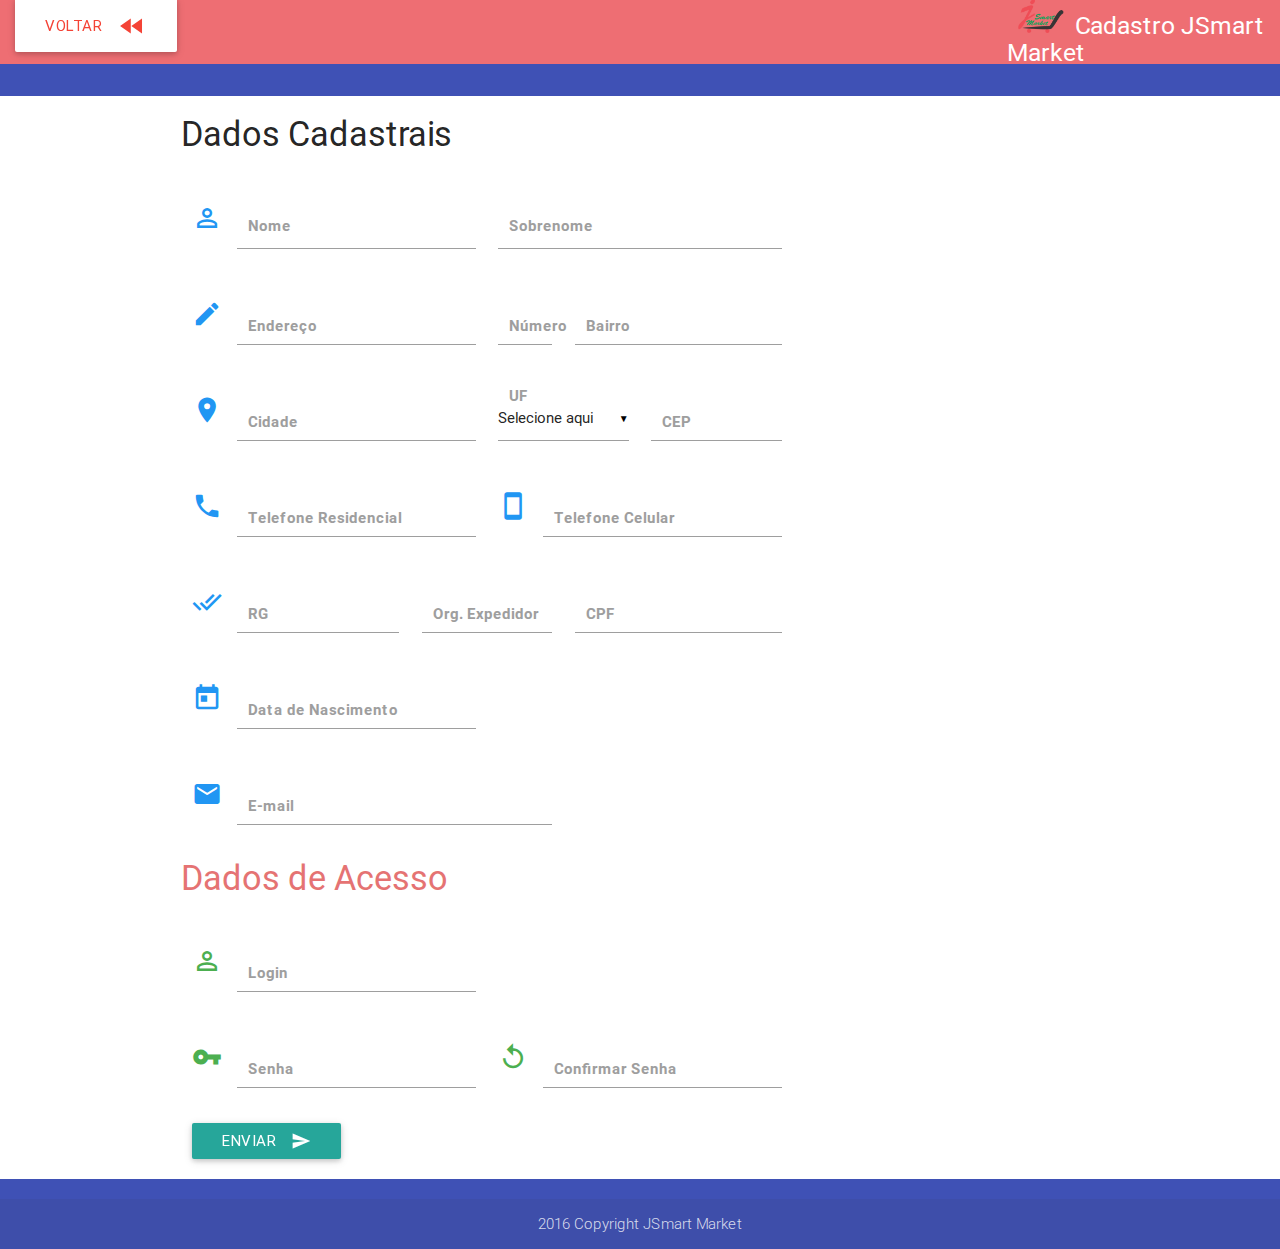
<file: WebContent/formulario.html>
<!DOCTYPE>
<html>
<head>

<!--Import materialize.css-->
<link type="text/css" rel="stylesheet"
	href="assets/lib/materialize/css/google_fonts.css"
	media="screen,projection" />

<link type="text/css" rel="stylesheet"
	href="assets/lib/materialize/css/materialize.min.css"
	media="screen,projection" />

<!-- Import JSmartMarket CSS -->
<link type="text/css" rel="stylesheet" href="assets/css/jsmart.css"
	media="screen,projection" />

<!--Let browser know website is optimized for mobile-->
<meta charset="utf-8">
<meta name="viewport" content="width=device-width, initial-scale=1.0" />
</head>

<body>

	<nav>
		</ul>
		<ul id="nav-mobile" class="left hide-on-med-and-down">
			<a class="waves-effect red-text white btn-large center-right"
				href="index.html"><i class="material-icons right red-text">fast_rewind</i>Voltar</a>
		</ul>
		<div class="nav-wrapper ">

			<div class="row right">
				<img class="logo col s3" src="assets/media/img/img.logo.png"></img>
				<h5>Cadastro JSmart Market</h5>
			</div>
		</div>
	</nav>

	<div class="row col s12 indigo"></div>

	<div class="container">

		<form class="col s12" action="gravaCliente"	method="Post">

			<!-- Nome e Sobre Nome -->

			<div class=" row
			red-texttext-lighten-2">
			<h4>Dados Cadastrais</h4>
	</div>
	<div class="row">

		<div class="col s4">
			<div class="input-field">
				<i class="material-icons prefix blue-text text-indigo">perm_identity</i>
				<input id="nome" name="nome" type="text" class="validate"> <label
					for="nome"> <b>Nome</b>
				</label>
			</div>
		</div>

		<div class="col s4">
			<div class="input-field">
				<input id="sobrenome" name="sobrenome" type="text" class="validate">
				<label for="sobrenome"> <b>Sobrenome</b>
				</label>
			</div>
		</div>

	</div>


	<!-- endereço -->

	<div class="row">

		<div class="col s4">
			<div class="input-field ">
				<i class="material-icons prefix blue-text text-indigo">
					mode_edit</i> <input id="endereço" name="logradouro" type="text"
					class="validate"> <label for="endereço"><h6>
						<b>Endereço</b>
					</h6></label>
			</div>
		</div>

		<div class="col s1">
			<div class="input-field">
				<input id="numero" name="numero" type="text" class="validate">
				<label for="numero"><h6>
						<b>Número</b>
					</h6></label>
			</div>
		</div>

		<div class="col s3">
			<div class="input-field">
				<input id="bairro" name="bairro" type="text" class="validate">
				<label for="bairro"><h6>
						<b>Bairro</b>
					</h6></label>
			</div>
		</div>
	</div>

	<!-- cidade -->

	<div class="row">

		<div class="col s4">
			<div class="input-field">
				<i class="material-icons prefix blue-text text-indigo">
					location_on</i> <input id="cidade" name="cidade" type="text" class="validate">
				<label for="cidade"><h6>
						<b>Cidade</b>
					</h6></label>
			</div>
		</div>

		<div class="col s2">
			<div class="input-field">
				<select name="uf">
					<option value="" disabled selected>Selecione aqui</option>
					<option value="SP">SP</option>
					<option value="MG">MG</option>
					<option value="RJ">RJ</option>
				</select> 
				<label><h6><b>UF</h6></b></label>
			</div>
		</div>

		<div class="col s2">
			<div class="input-field">
				<input id="CEP" name="cep" type="text" length="8" class="validate"> <label
					for="numero"><h6>
						<b>CEP</b>
					</h6></label>
			</div>
		</div>
	</div>

	<!-- telefone -->

	<div class="row">

		<div class="col s4">
			<div class="input-field">
				<i class="material-icons prefix blue-text text-indigo">phone</i> <input
					id="residencial" name="telefone" type="tel" class="validate"> <label
					for="residencial"><h6>
						<b>Telefone Residencial</b>
						<h6></label>
			</div>
		</div>

		<div class="col s4">
			<div class="input-field">
				<i class="material-icons prefix blue-text text-indigo">stay_primary_portrait</i>
				<input id="celular" name="celular" type="tel" class="validate"> <label
					for="celular"><h6>
						<b>Telefone Celular</b>
						<h6></label>
			</div>
		</div>
	</div>

	<!-- documentos -->

	<div class="row">

		<div class="col s3">
			<div class="input-field">
				<i class="material-icons prefix blue-text text-indigo"> done_all</i>
				<input id="rg" name="rg" type="text" length="9" class="validate"> <label
					for="rg"><h6>
						<b>RG</b>
					</h6></label>
			</div>
		</div>

		<div class="col s2">
			<div class="input-field">
				<input id="orgao" name="expedidor" type="text" length="3" class="validate"> <label
					for="orgao"><h6>
						<b>Org. Expedidor</b>
					</h6></label>
			</div>
		</div>

		<div class="col s3">
			<div class="input-field">
				<input id="cpf" name="cpf" type="text" length="11" class="validate"> <label
					for="cpf"><h6>
						<b>CPF</b>
					</h6></label>
			</div>
		</div>
	</div>

	<!-- data de nascimento -->

	<div class="row">

		<div class="col s4">
			<div class="input-field">
				<i class="material-icons prefix blue-text text-indigo"> today</i> <input
					id="date" name="dataNascimento" type="date" class="datepicker"> <label for="data"><h6>
						<b>Data de Nascimento</b>
					</h6></label>
			</div>
		</div>
	</div>

	<!-- email -->

	<div class="row">

		<div class="col s5">
			<div class="input-field">
				<i class="material-icons prefix blue-text text-indigo">email</i> <input
					id="email" name="email" type="email" class="validate"> <label
					for="email" data-error="wrong" data-success="right"><h6>
						<b>E-mail</b>
					</h6></label>
			</div>
		</div>
	</div>

	<!-- login de acesso -->

	<div class="row red-text text-lighten-2">
		<h4>Dados de Acesso</h4>
	</div>

	<div class="row">

		<div class="col s4">
			<div class="input-field">
				<i class="material-icons prefix green-text">perm_identity</i> <input
					id="login" name="userLogin" type="text" class="validate"> <label for="login"><h6>
						<b>Login</b>
					</h6></label>
			</div>
		</div>
	</div>

	<!--dados de acesso-->

	<div class="row">

		<div class="col s4">
			<div class="input-field">
				<i class="material-icons prefix green-text">vpn_key</i> <input
					id="senha" name="senha" type="password" class="validate"> <label
					for="senha"><h6>
						<b>Senha</b>
					</h6></label>
			</div>
		</div>

		<div class="col s4">
			<div class="input-field">
				<i class="material-icons prefix green-text">replay</i> <input
					id="confirmasenha" name="confirmaSenha" type="password" class="validate"> <label
					for="confirmasenha"><h6>
						<b>Confirmar Senha</b>
					</h6></label>
			</div>
		</div>
	</div>




	<button class="btn waves-effect waves-light" type="submit"
		name="action">
		Enviar <i class="material-icons right">send</i>
	</button>

	</form>
	</div>


	<!-- Rodape -->
	<footer class="page-footer  indigo">
		<div class="footer-copyright">
			<div class="container center">2016 Copyright JSmart Market</div>
		</div>
	</footer>

	<!--Import JavaScript-->
	<script type="text/javascript"
		src="assets/lib/jquery/jquery-2.1.4.min.js"></script>
	<script type="text/javascript"
		src="assets/lib/materialize/js/materialize.min.js"></script>
	<script type="text/javascript" src="assets/js/jsmart.js"></script>
</body>
</html>
</file>
<file: WebContent/assets/lib/materialize/css/google_fonts.css>
@font-face {
  font-family: 'Material Icons';
  font-style: normal;
  font-weight: 400;
  src: local('Material Icons'), local('MaterialIcons-Regular'), url(../font/material-design-icons/2fcrYFNaTjcS6g4U3t-Y5UEw0lE80llgEseQY3FEmqw.woff2) format('woff2');
}

.material-icons {
  font-family: 'Material Icons';
  font-weight: normal;
  font-style: normal;
  font-size: 24px;
  line-height: 1;
  letter-spacing: normal;
  text-transform: none;
  display: inline-block;
  white-space: nowrap;
  word-wrap: normal;
  direction: ltr;
  -webkit-font-feature-settings: 'liga';
  -webkit-font-smoothing: antialiased;
}
</file>
<file: WebContent/assets/css/jsmart.css>
.parallax-container {
      height: 200px;;
    }
	
	.modal-content{
	background-color: #3f51b5;
	opacity:0.65;
	-moz-opacity: 0.65;
	filter: alpha(opacity=65);
}

.modal { 
background: #3f51b5 ;

}


.center {
    text-align: center;
    vertical-align: middle;
}

.promo-example {
    overflow: hidden;
}

.promo {
    width: 100%;
}

.light, footer.page-footer .footer-copyright {
    font-weight: 300;
}

/*===================================================================================
 */
.picker { outline: none; } /* Optional feature */
/* Header - Day of the week */
.picker__weekday-display { background-color: #ee6e73; }
/* Body - Today info */
.picker__date-display { background-color: #ef9a9a; }
/* Buttons of actions */
.picker__nav--prev:hover { background-color: #ffcdd2; }
.picker__nav--next:hover { background-color: #ffcdd2; }
.picker__nav--prev:before {
  border-left: 0;
  border-right: 0.75em solid #ee6e73;
}
.picker__nav--next:before {
  border-right: 0;
  border-left: 0.75em solid #ee6e73;
}
.picker__today { color: #ee6e73; }
.picker__clear { /* If you want to customize */ }
.picker__close { color: #ee6e73; }
.btn-flat.picker__today:active { background-color: #ffcdd2; }
.btn-flat.picker__close:active { background-color: #ffcdd2; }
.btn-flat.picker__clear:active { background-color: #ffcdd2; }
/* Select months of the year */
.picker__select--month.browser-default {
  display: inline;
  background-color: #FFFFFF;
  width: 34%;
  border: none;
  outline: none;
}
/* Every month of the year except: today */
.picker__day { /* If you want to customize */ }
.picker__day:hover { /* If you want to customize */ }
.picker__day--infocus:hover { color: #ee6e73; }
.picker__day--selected, .picker__day--selected:hover, .picker--focused .picker__day--selected { color: #ee6e73; }
.picker__day.picker__day--infocus.picker__day--selected.picker__day--highlighted { background-color: #ffcc80; }
/* Today */
.picker__day.picker__day--infocus.picker__day--today.picker__day--selected.picker__day--highlighted { background-color: #ef9a9a; }
.picker__day.picker__day--today { color: #ee6e73; }




.ilike-blue-container {
    @extend .blue-text, .text-lighten-4;
  }
</file>
